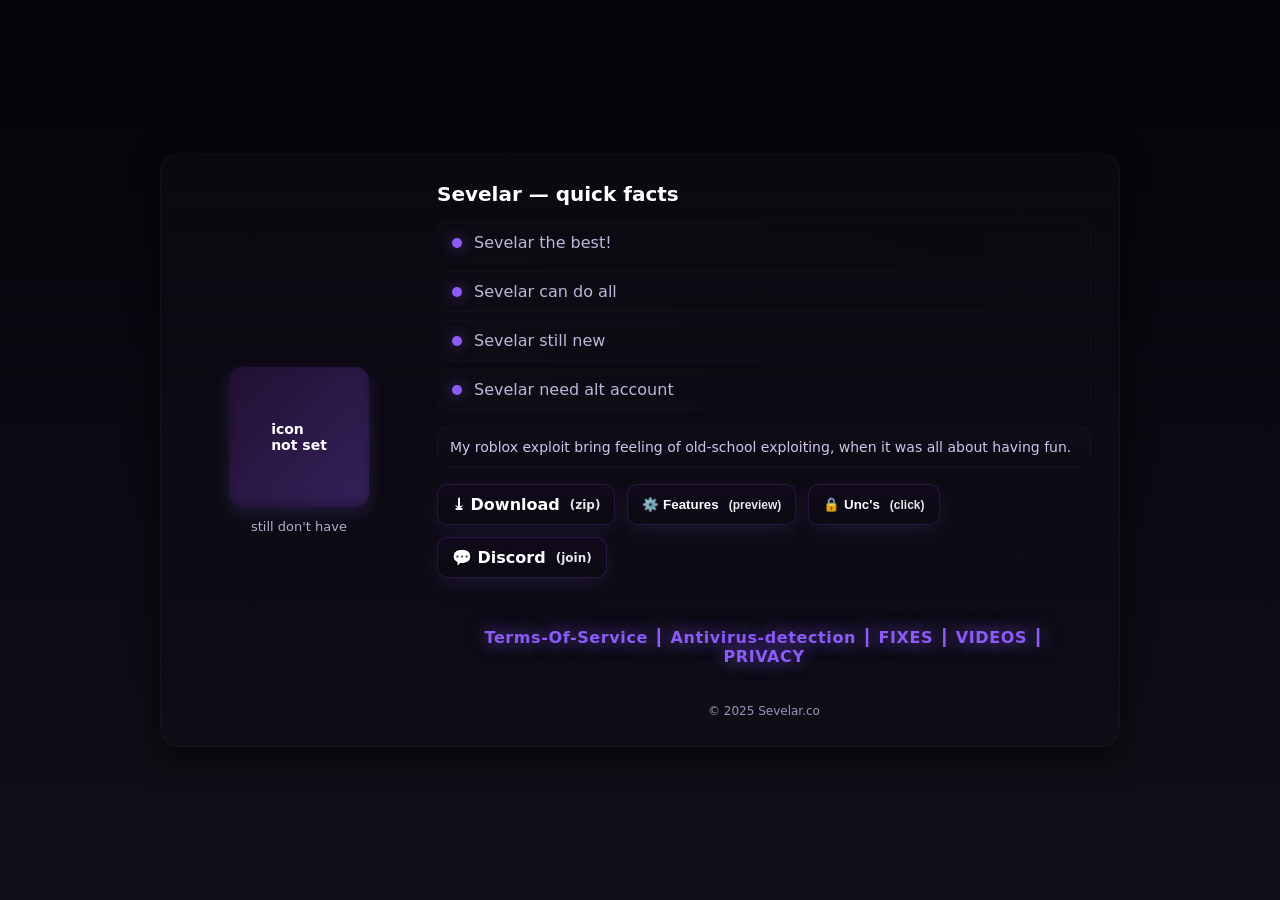
<file: index.html>
<!doctype html>
<html lang="en">
<head>
  <meta charset="utf-8" />
  <meta name="viewport" content="width=device-width,initial-scale=1" />
  <title>Sevelar — Landing</title>
  <style>
    :root{
      --bg:#0b0710;
      --card:#0f0b16;
      --accent:#8b5cf6; /* purple */
      --muted:#bfb7d9;
    }
    *{box-sizing:border-box}
    html,body{height:100%;margin:0;font-family:Inter,system-ui,Segoe UI,Roboto,Arial;color:var(--muted);background:linear-gradient(180deg,#05020a 0%, #111018 100%);}
    .wrap{min-height:100%;display:flex;align-items:center;justify-content:center;padding:40px}

    .card{width:960px;max-width:96%;background:linear-gradient(180deg,rgba(255,255,255,0.02),transparent);border-radius:18px;padding:28px;display:flex;gap:28px;box-shadow:0 10px 30px rgba(0,0,0,0.6);border:1px solid rgba(255,255,255,0.03)}

    /* left icon column */
    .left{width:220px;display:flex;flex-direction:column;align-items:center;justify-content:center;gap:12px;padding:8px}
    .avatar{width:140px;height:140px;border-radius:14px;background:linear-gradient(135deg,#221133,#35205a);display:flex;align-items:center;justify-content:center;font-weight:700;font-size:14px;color:white;box-shadow:0 6px 18px rgba(139,92,246,0.18), inset 0 -4px 12px rgba(0,0,0,0.25)}
    .small-note{font-size:13px;color:var(--muted);opacity:0.95}

    /* right content */
    .right{flex:1;display:flex;flex-direction:column;gap:16px}
    h1{margin:0;color:white;font-size:20px}
    ul.features{list-style:none;padding:0;margin:0;display:grid;row-gap:8px}
    ul.features li{background:linear-gradient(90deg,rgba(255,255,255,0.01),transparent);padding:10px 14px;border-radius:10px;border:1px solid rgba(255,255,255,0.02);display:flex;align-items:center;gap:12px}
    ul.features li .dot{width:10px;height:10px;border-radius:50%;background:var(--accent);box-shadow:0 0 14px rgba(139,92,246,0.55)}
    .note{font-size:14px;color:#cfc6e9;padding:12px;border-radius:10px;background:linear-gradient(180deg,rgba(139,92,246,0.04),transparent);border:1px solid rgba(139,92,246,0.06)}

    /* buttons */
    .btn-row{display:flex;gap:12px;flex-wrap:wrap}
    .btn{padding:10px 14px;border-radius:10px;border:1px solid rgba(139,92,246,0.18);background:linear-gradient(180deg,rgba(64,0,128,0.08),transparent);cursor:pointer;font-weight:600;color:white;text-decoration:none;display:inline-flex;align-items:center;gap:10px;box-shadow:0 6px 20px rgba(139,92,246,0.12);transition:transform .14s ease,box-shadow .14s ease}
    .btn:active{transform:translateY(2px)}
    .btn .meta{font-size:12px;opacity:0.9}

    /* purple glow text */
    .glow{margin-top:18px;padding:16px;border-radius:10px;text-align:center;font-weight:600;letter-spacing:0.6px;color:var(--accent);text-shadow:0 0 18px rgba(139,92,246,0.9)}
    .copyright{font-size:12px;text-align:center;color:#9c92bc;margin-top:6px}

    /* modal */
    .modal-backdrop{position:fixed;inset:0;display:none;align-items:center;justify-content:center;background:linear-gradient(180deg,rgba(0,0,0,0.6),rgba(0,0,0,0.8));z-index:120}
    .modal{background:var(--card);padding:18px;border-radius:12px;max-width:880px;width:92%;box-shadow:0 12px 40px rgba(0,0,0,0.7);border:1px solid rgba(255,255,255,0.03)}
    .modal h3{margin:0 0 10px 0;color:white}
    .modal .close{background:none;border:0;color:var(--muted);cursor:pointer;font-size:14px}
    .placeholder-img{height:220px;border-radius:8px;border:1px dashed rgba(139,92,246,0.18);display:flex;align-items:center;justify-content:center;color:var(--muted);font-size:14px}

    @media(max-width:720px){.card{flex-direction:column}.left{width:100%;flex-direction:row;gap:12px}.avatar{width:96px;height:96px}}
  </style>
</head>
<body>
  <div class="wrap">
    <div class="card">
      <div class="left">
        <div class="avatar">icon<br>not set</div>
        <div class="small-note">still don't have</div>
      </div>
      <div class="right">
        <h1>Sevelar — quick facts</h1>
        <ul class="features">
          <li><span class="dot"></span>Sevelar the best!</li>
          <li><span class="dot"></span>Sevelar can do all</li>
          <li><span class="dot"></span>Sevelar still new</li>
          <li><span class="dot"></span>Sevelar need alt account</li>
        </ul>

        <div class="note">My roblox exploit bring feeling of old-school exploiting, when it was all about having fun.</div>

        <div class="btn-row">
          <a class="btn" id="downloadBtn" href="https://www.mediafire.com/file/ll595vj4mys5v3p/Sevelar+Executor+V2+(remake).zip/file" target="_blank" rel="noopener noreferrer">
            ⤓ Download <span class="meta">(zip)</span>
          </a>

          <button class="btn" id="featuresBtn" type="button">⚙️ Features<span class="meta">(preview)</span></button>

          <button class="btn" id="uncBtn" type="button">🔒 Unc's <span class="meta">(click)</span></button>

          <a class="btn" id="discordBtn" href="https://discord.gg/rC55DPt8Tu" target="_blank" rel="noopener noreferrer">💬 Discord<span class="meta">(join)</span></a>
        </div>

        <div class="glow">Terms-Of-Service ┃ Antivirus-detection ┃ FIXES ┃ VIDEOS ┃ PRIVACY</div>
        <div class="copyright">© 2025 Sevelar.co</div>

      </div>
    </div>
  </div>

  <!-- modal area -->
  <div class="modal-backdrop" id="modal">
    <div class="modal" role="dialog" aria-modal="true">
      <div style="display:flex;justify-content:space-between;align-items:center;margin-bottom:8px">
        <h3>Features (placeholder)</h3>
        <button class="close" id="closeModal">✕</button>
      </div>
      <div class="placeholder-img" id="featureImage">Put your GUI image here later — paste an image URL or replace this element.</div>
      <p style="margin-top:12px;color:var(--muted);font-size:13px">Tip: replace the placeholder with your GUI image when ready. You can also edit the HTML and set the <code>src</code> of an &lt;img&gt; here.</p>
    </div>
  </div>

  <script>
    // buttons
    document.getElementById('featuresBtn').addEventListener('click',function(){
      document.getElementById('modal').style.display='flex';
    });
    document.getElementById('closeModal').addEventListener('click',function(){
      document.getElementById('modal').style.display='none';
    });
    document.getElementById('modal').addEventListener('click',function(e){
      if(e.target===this) this.style.display='none';
    });

    document.getElementById('uncBtn').addEventListener('click',function(){
      // show the "87'unc" text exactly as requested
      alert("87'unc");
    });
  </script>
</body>
</html>
</file>
